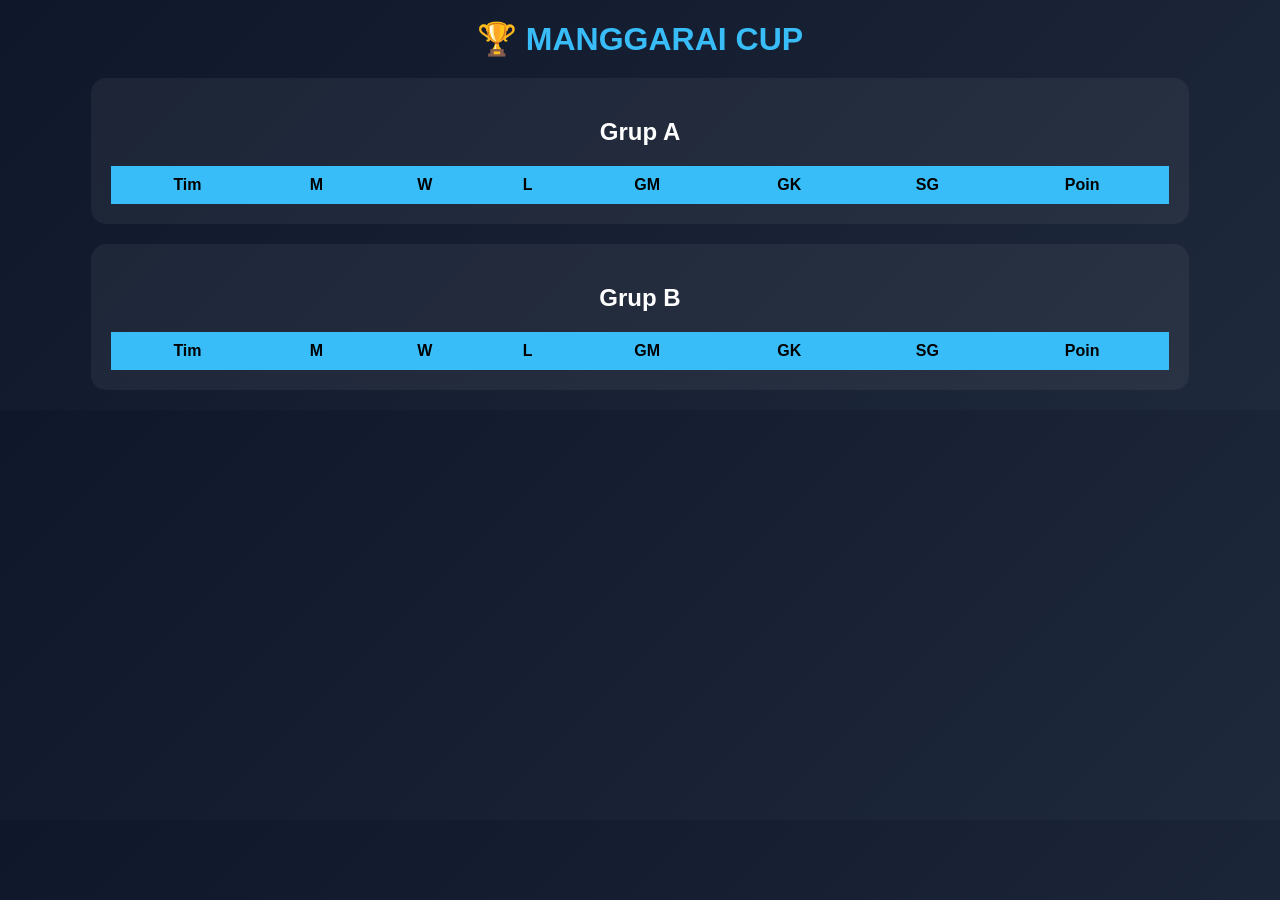
<file: index.html>
<!DOCTYPE html>
<html>
<head>
  <title>Manggarai Cup</title>
  <link rel="stylesheet" href="style.css">
</head>

<body>

<h1>🏆 MANGGARAI CUP</h1>

<div class="container">

  <div class="card">
    <h2>Grup A</h2>
    <table id="groupA"></table>
  </div>

  <div class="card">
    <h2>Grup B</h2>
    <table id="groupB"></table>
  </div>

</div>

<script src="script.js"></script>

</body>
</html>
</file>
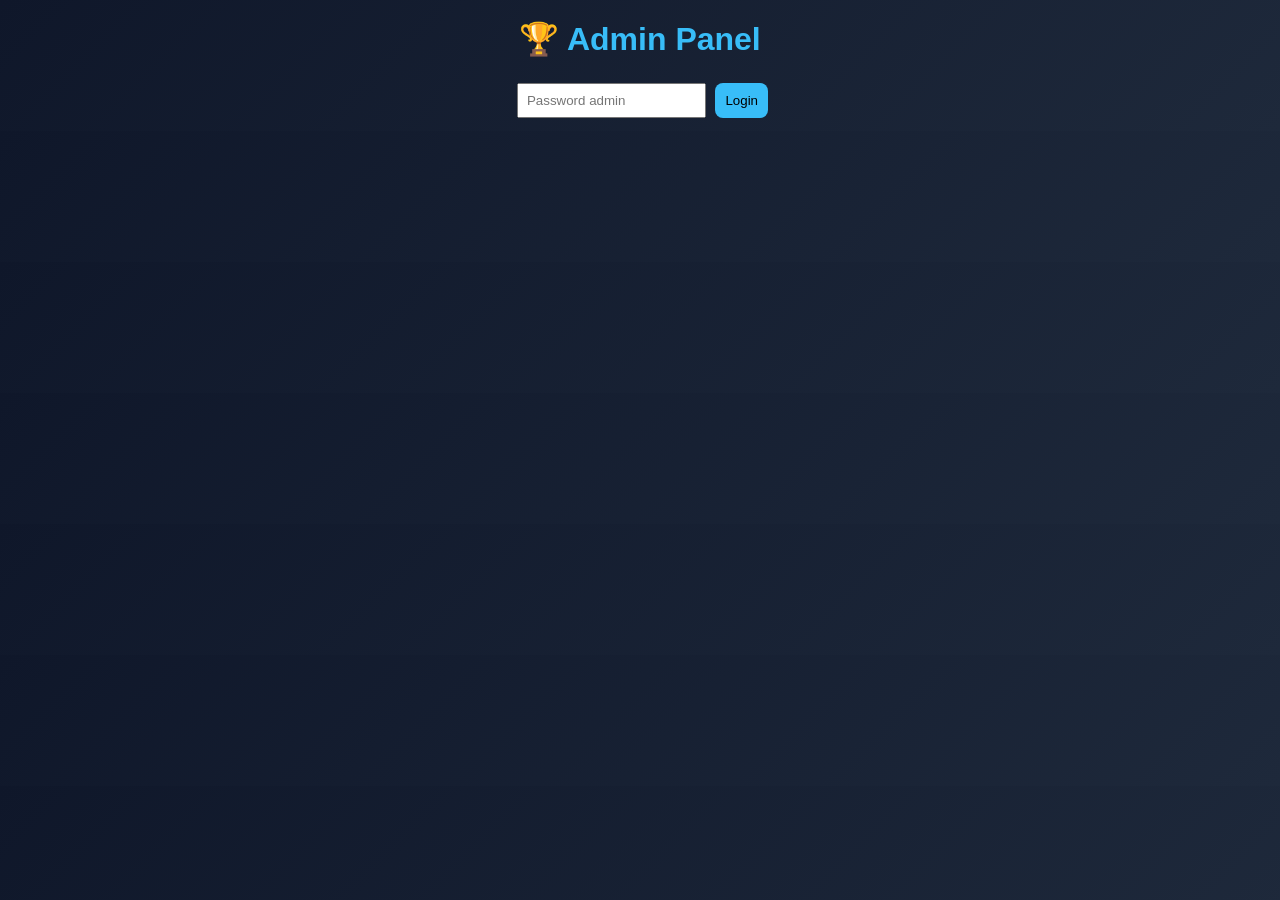
<file: admin.html>
<!DOCTYPE html>
<html>
<head>
<title>Admin Manggarai Cup</title>
<link rel="stylesheet" href="style.css">
</head>

<body>

<h1>🏆 Admin Panel</h1>

<div id="loginBox">
  <input type="password" id="password" placeholder="Password admin">
  <button onclick="login()">Login</button>
</div>

<div id="adminPanel" style="display:none">

  <h2>Tambah Tim</h2>
  <input type="text" id="teamName" placeholder="Nama Tim">
  <select id="group">
    <option value="A">Grup A</option>
    <option value="B">Grup B</option>
  </select>
  <button onclick="addTeam()">Tambah</button>

  <hr>

  <h2>Input Skor</h2>

  <select id="team1"></select>
  <input type="number" id="score1">

  VS

  <input type="number" id="score2">
  <select id="team2"></select>

  <br><br>

  <button onclick="saveScore()">Simpan</button>

</div>

<script src="script.js"></script>

</body>
</html>
</file>
<file: style.css>
body {
  font-family: Arial;
  background: linear-gradient(135deg, #0f172a, #1e293b);
  color: white;
  text-align: center;
}

h1 {
  margin: 20px;
  color: #38bdf8;
}

.container {
  width: 90%;
  margin: auto;
}

.card {
  background: rgba(255,255,255,0.05);
  border-radius: 15px;
  padding: 20px;
  margin: 20px;
}

table {
  width: 100%;
  border-collapse: collapse;
}

th {
  background: #38bdf8;
  color: black;
  padding: 10px;
}

td {
  padding: 10px;
  border-bottom: 1px solid #555;
}

tr:hover {
  background: rgba(56,189,248,0.2);
}

.top1 { background: gold; color: black; }
.top2 { background: silver; color: black; }
.top3 { background: #cd7f32; color: black; }

button {
  padding: 10px;
  background: #38bdf8;
  border: none;
  border-radius: 8px;
  cursor: pointer;
}

input, select {
  padding: 8px;
  margin: 5px;
}
</file>
